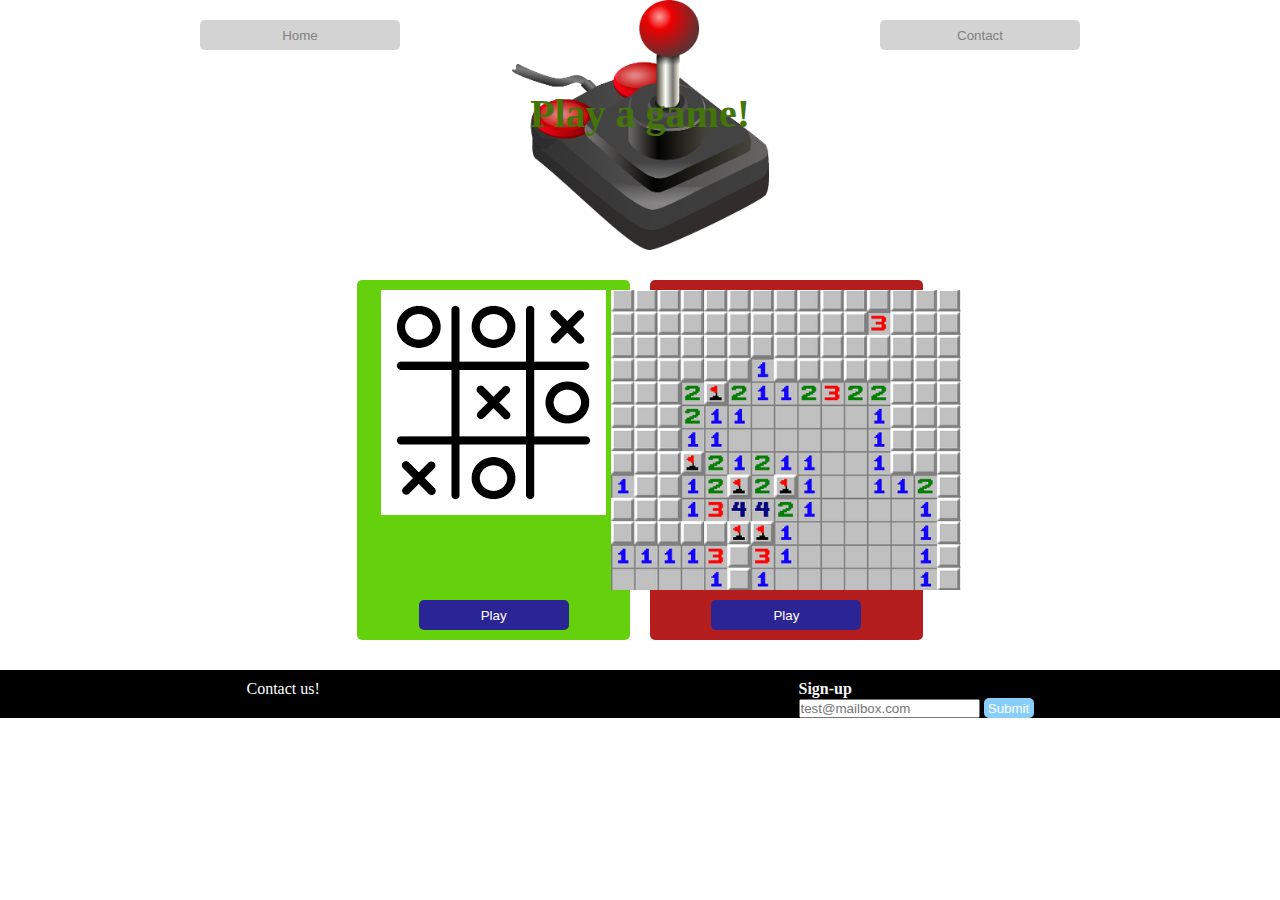
<file: index.html>
<!DOCTYPE html>
<html lang="en">
<head>
    <meta charset="UTF-8">
    <meta http-equiv="X-UA-Compatible" content="IE=edge">
    <meta name="viewport" content="width=device-width, initial-scale=1.0">
    <title>Flex</title>
    <link rel="stylesheet" href="index.css">
</head>
<body>
        <header class="header">
            <div class="navigate">
                <a href="index.html">
                <button class = "header-buttons" type ="button">Home</button>
                </a>

                <a href="kontakt.html">
                <button class = "header-buttons" type ="button">Contact</button>
                </a>
            </div>
            <div class="header-text">
                <h1 class="title">
                   Play a game!
                </h1>
            
               
            </div>
        </header>
    <div class="main-content">
        <div class="left-item">
            <p>
               <img src="tiktaktoe.png" alt="">
               
            </p>

            <a href="ticktacktoe.html">
            <button class = "play" type ="button">Play</button>
            </a>

        </div>
<div class="middle-item">
<p>
                <img src="minesweeper.png" alt="">
            </p>
            <a href="mine.html">
            <button class = "play" type ="button">Play</button>
            </a>
        </div>

    </div>
    <footer class="footer">
        <div class="footer-text">
            Contact us!
        </div>
        <div class="sign-up">
                <label _text class="sign-up"><b>Sign-up</b></label>

                <input type="text" placeholder="test@mailbox.com" name="Sign-up" required>
                <button class = "submit" type ="button">Submit</button>
        </div>
    </footer>
</body>
</html>
</file>
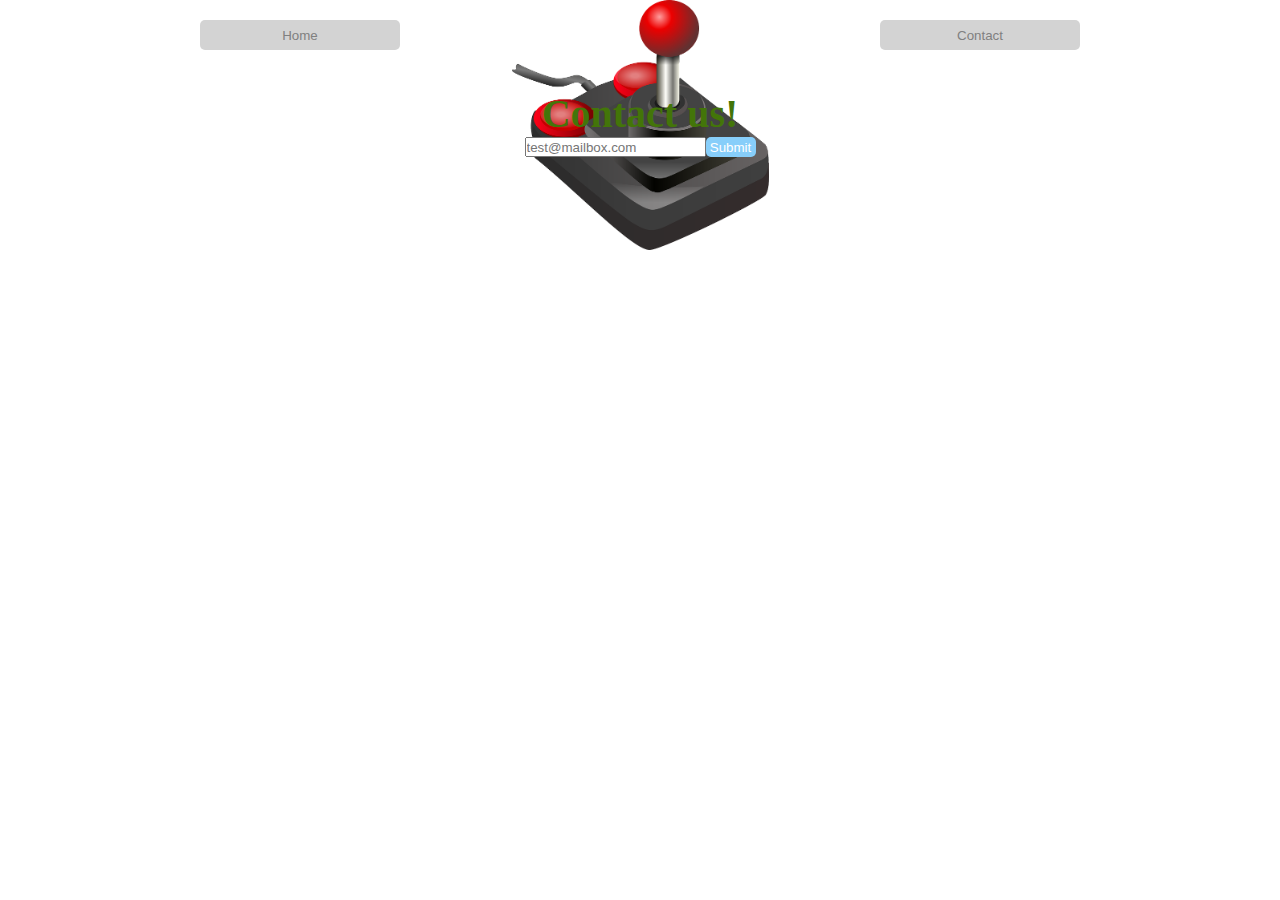
<file: kontakt.html>
<!DOCTYPE html>
<html lang="en">
<head>
    <meta charset="UTF-8">
    <meta http-equiv="X-UA-Compatible" content="IE=edge">
    <meta name="viewport" content="width=device-width, initial-scale=1.0">
    <title>Flex</title>
    <link rel="stylesheet" href="index.css">
</head>
<body>
    <link rel="stylesheet" href="kontakt.css">
        <header class="header">
            <div class="navigate">
                <a href="index.html">
                <button class = "header-buttons" type ="button">Home</button>
                </a>

                <a href="kontakt.html">
                <button class = "header-buttons" type ="button">Contact</button>
                </a>
            </div>
            <div class="header-text">
                <h1 class="title">
                   Contact us!
                </h1>
                    <div class="form">
                        <input type="text" placeholder="test@mailbox.com" name="Sign-up" required>
                        <button class = "submit" type ="button">Submit</button>
                    </div>
             
            
               
            </div>
</file>
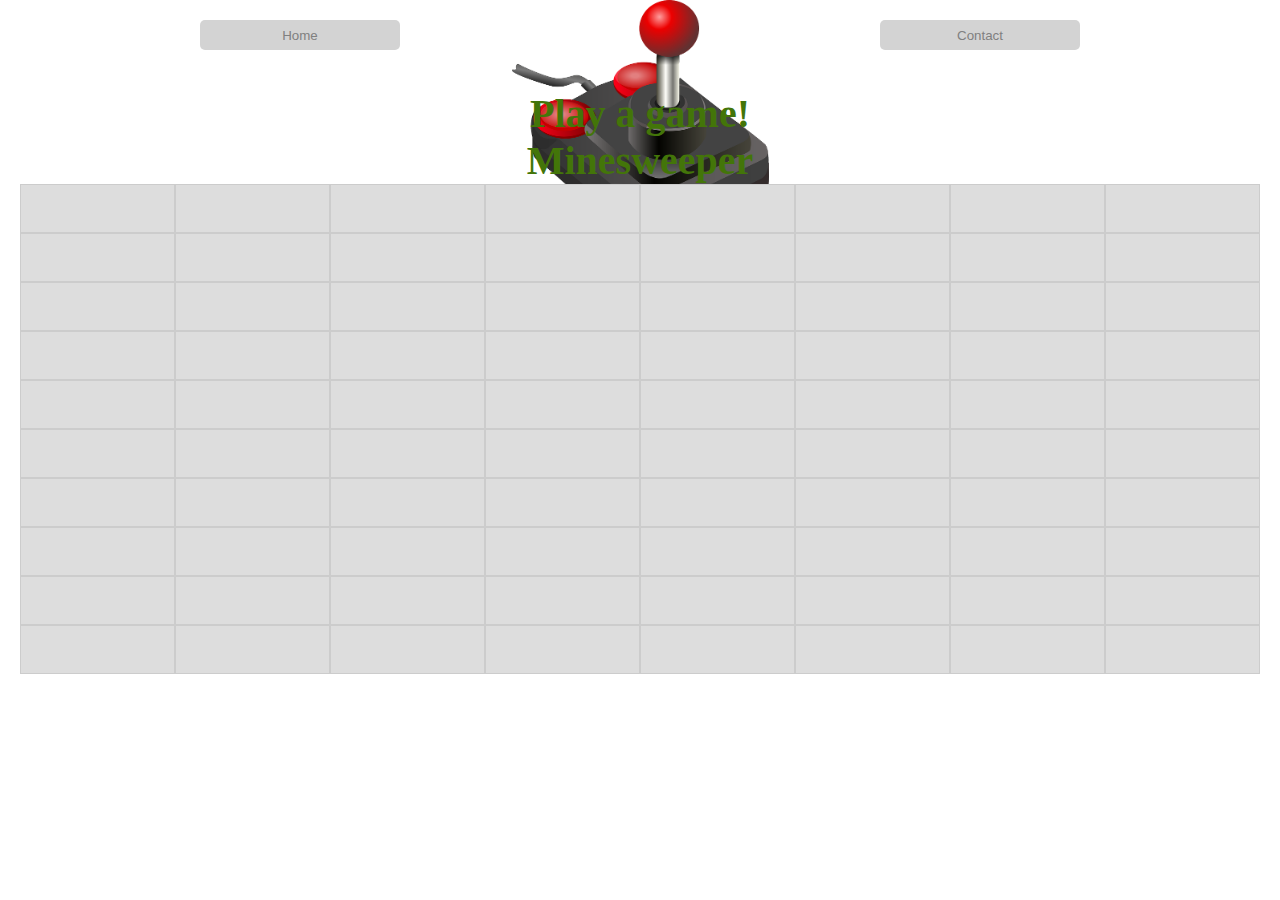
<file: mine.html>
<!DOCTYPE html>
<html lang="en">
<head>
    <meta charset="UTF-8">
    <meta http-equiv="X-UA-Compatible" content="IE=edge">
    <meta name="viewport" content="width=device-width, initial-scale=1.0">
    <title>Flex</title>
    <link rel="stylesheet" href="index.css">
</head>
<body>
        <header class="header">
            <div class="navigate">
                <a href="index.html">
                <button class = "header-buttons" type ="button">Home</button>
                </a>

                <button class = "header-buttons" type ="button">Contact</button>
            </div>
            <div class="header-text">
                <h1 class="title">
                   Play a game!
                </h1>
            
<html>
  <head>
    <h1>Minesweeper</h1>
    <link rel="stylesheet" type="text/css" href="mine.css">
    <script src="mine.js"></script>
  </head>
  <body>
    <!-- GAME WRAPPER -->
    <div id="mine-wrap"></div>
  </body>
</html>
</file>
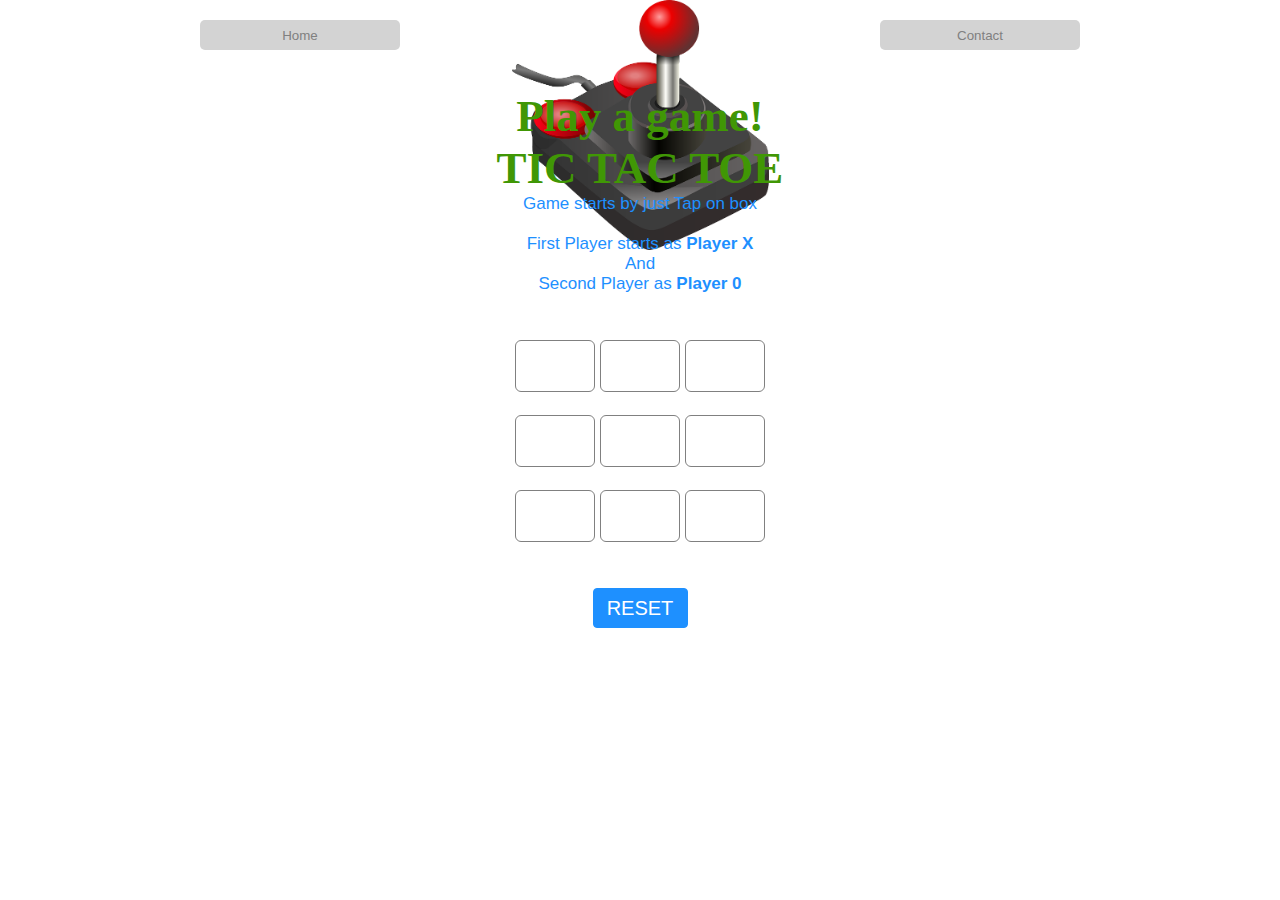
<file: ticktacktoe.html>
<!DOCTYPE html>
<html lang="en">
<head>
    <meta charset="UTF-8">
    <meta http-equiv="X-UA-Compatible" content="IE=edge">
    <meta name="viewport" content="width=device-width, initial-scale=1.0">
    <title>Flex</title>
    <link rel="stylesheet" href="index.css">
</head>
<body>
        <header class="header">
            <div class="navigate">
                <a href="index.html">
                <button class = "header-buttons" type ="button">Home</button>
                </a>

                <button class = "header-buttons" type ="button">Contact</button>
            </div>
            <div class="header-text">
                <h1 class="title">
                   Play a game!
                </h1>
            
               

<head>
	<meta name="viewport" content=
		"width=device-width, initial-scale=1.0">

	<!-- CSS file Included -->
	<link rel="stylesheet"
		type="text/css" href="ticktacktoe.css">

	<!-- JavaScript file included -->
	<script src="ticktacktoe.js"></script>
</head>

<body>
	<div id="main">
		<h1>TIC TAC TOE</h1>

		<!-- Game Instructions -->
		<p id="ins">Game starts by just Tap on
			box<br><br>First Player starts as
			<b>Player X</b><br>And<br>Second
			Player as <b>Player 0</b>
		</p>


		<br><br>
		<!-- 3*3 grid of Boxes -->
		<input type="text" id="b1" onclick=
			"myfunc_3(); myfunc();" readonly>

		<input type="text" id="b2" onclick=
			"myfunc_4(); myfunc();" readonly>

		<input type="text" id="b3" onclick=
			"myfunc_5(); myfunc();" readonly>
		<br><br>

		<input type="text" id="b4" onclick=
			"myfunc_6(); myfunc();" readonly>
			
		<input type="text" id="b5" onclick=
			"myfunc_7(); myfunc();" readonly>

		<input type="text" id="b6" onclick=
			"myfunc_8(); myfunc();" readonly>
		<br><br>

		<input type="text" id="b7" onclick=
			"myfunc_9(); myfunc();" readonly>

		<input type="text" id="b8" onclick=
			"myfunc_10();myfunc();" readonly>

		<input type="text" id="b9" onclick=
			"myfunc_11();myfunc();" readonly>

		<!-- Grid end here -->
		<br><br><br>
		<!-- Button to reset game -->
		<button id="but" onclick="myfunc_2()">
			RESET
		</button>

		<br><br>
		<!-- Space to show player turn -->
		<p id="print"></p>


	</div>
</body>

</html>
</file>
<file: index.css>
*{
    box-sizing: border-box;
    margin: 0;
    padding: 0;

}

.header{
    background-image: url(game.png);
    background-repeat: no-repeat;
    background-position: center;
    background-size: contain;
    height: 250px;
    width: 100%;

}

.navigate{
    display: flex;
    justify-content:space-between;
    flex-direction: row;
    padding-top: 20px;
    padding-bottom: 20px;
    padding-left: 200px;
    padding-right: 200px;
}
.header-buttons{
    background-color:lightgrey ;
    color: gray;
    transition-duration: 1s;
    width: 200px;
    height: 30px;
    border-radius: 5px;
    border: none;
}
.header-text{
    text-align: center;
    font-family: 'Permanent Marker', cursive;
    color:rgb(67, 117, 9) ;
    font-size: 20px;
    margin: 10px;
    padding: 10px;
}

.play{
    background-color:rgb(43, 36, 148) ;
    color:white;
    transition-duration: 1s;
    width: 150px;
    height: 30px;
    border-radius: 5px;
    border: none;
}

.play:hover{
    background-color:rgb(233, 130, 89);
    color: white;
}


.header-buttons:hover{
    background-color:lightskyblue;
    color: white;
}

.submit{
    background-color:lightskyblue; 
    color: white;
    transition-duration: 1s;
    width: 50px;
    height: 20px;
    border-radius: 5px;
    border: none;
}

.submit:hover{
    background-color:lightsalmon;
    color: white;
}
.subsubheading{
    text-align: center;
    font-family: 'Permanent Marker', cursive;
    font-size: 20px;

}

.main-content{
    display: flex;
    height: 420px;
    padding: 20px;
    justify-content: center;

}
.middle-item{
    background-color: rgb(180, 30, 30);
    display: flex;
    justify-content: space-between;
    flex-direction:column;
    align-items: center;
    padding: 10px;
    margin: 10px;
    border-radius: 5px;
}

.left-item{
    background-color: rgb(100, 209, 12);
    display: flex;
    justify-content: space-between;
    flex-direction: column;
    align-items: center;
    padding: 10px;
    margin: 10px;
    border-radius: 5px;
}

.main-content div{
    width: 22%;
}

.footer{
    background-color: black;
    text-align: center;
    display: flex;
    justify-content: center;
    padding-top: 10px;
}
.footer-text{
    color: white;
    width: 40%;
    font-family: Cambria, Cochin, Georgia, Times, 'Times New Roman', serif;
    text-align: left;

}
.sign-up{
    color: rgb(245, 245, 245);
    padding-left: 40px;

}
.sign-up[_text]{
    display: flex;
    align-items: flex-start;
    padding-left: 0;
}
</file>
<file: kontakt.css>
.form{
    display: flex;
    justify-content: center;
}
</file>
<file: mine.css>
.h1{
  display: flex;
}
/* (A) MINESWEEPER WRAPPER */
#mine-wrap {
  display: flex;
  flex-wrap: wrap;
}

/* (B) MINESWEEPER CELLS */
#mine-wrap .cell {
  box-sizing: border-box;
  background: #ddd;
  border: 1px solid #ccc;
  font-size: 40px;
  text-align: center;
  cursor: pointer;
}
#mine-wrap .cell.mark { background: #fea; }
#mine-wrap .cell.reveal { background: #f7f7f7; }
#mine-wrap .cell.boom { background: #f00; }

/* (X) DOES NOT MATTER */
body, html { font-family: arial, sans-serif; }
</file>
<file: ticktacktoe.css>
/* CSS Code */
	/* Heading */
	h1 {
		color: rgb(64, 151, 5);
		font-size: 45px;
	}

	/* 3*3 Grid */
	#b1, #b2, #b3, #b4, #b5,
	#b6, #b7, #b8, #b9 {
		width: 80px;
		height: 52px;
		margin: auto;
		border: 1px solid gray;
		border-radius: 6px;
		font-size: 30px;
		text-align: center;
	}

	/* Reset Button */
	#but {
		box-sizing: border-box;
		width: 95px;
		height: 40px;
		border: 1px solid dodgerblue;
		margin: auto;
		border-radius: 4px;
		font-family: Verdana,
			Geneva, Tahoma, sans-serif;

		background-color: dodgerblue;
		color: white;
		font-size: 20px;
		cursor: pointer;
	}

	/* Player turn space */
	#print {
		font-family: Verdana,
			Geneva, Tahoma, sans-serif;

		color: dodgerblue;
		font-size: 20px;
	}

	/* Main Container */
	#main {
		text-align: center;
	}

	/* Game Instruction Text */
	#ins {
		font-family: Verdana,
			Geneva, Tahoma, sans-serif;
			
		color: dodgerblue;
		font-size: 17px;
	}
</file>
